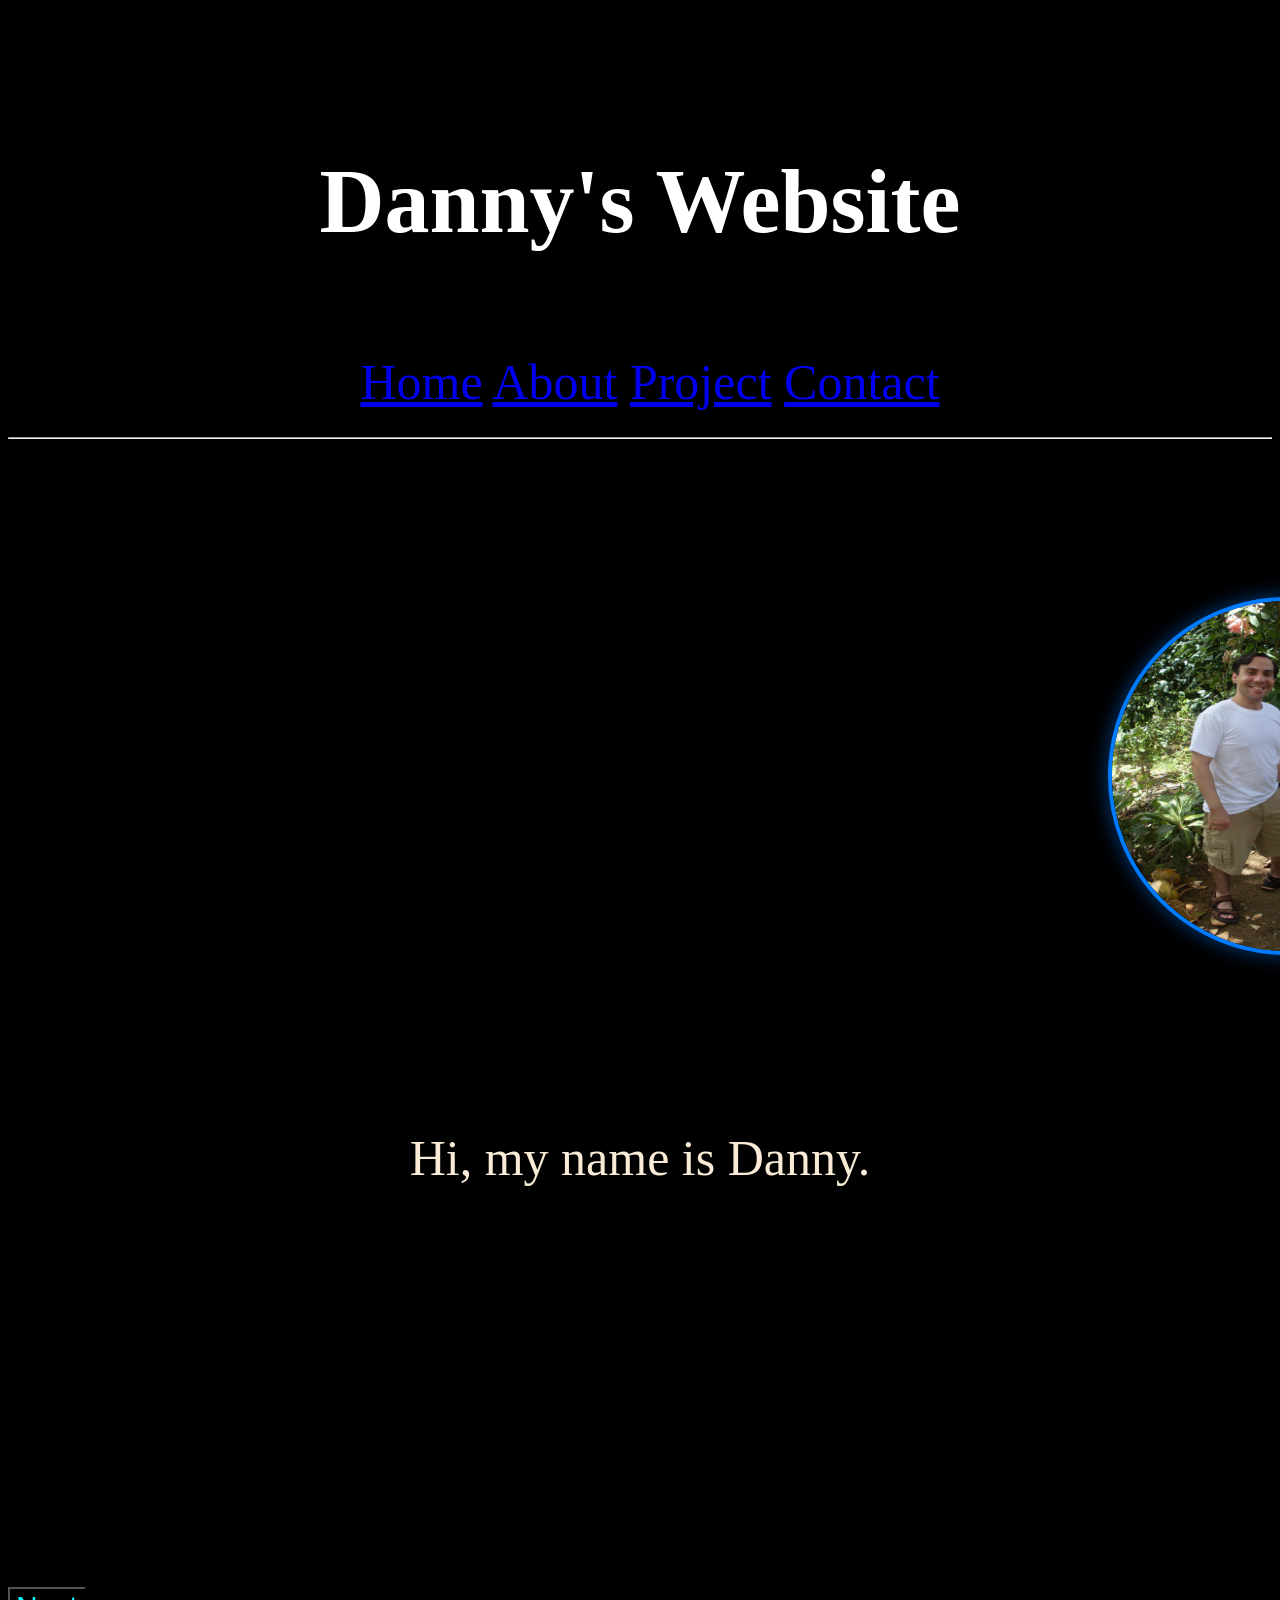
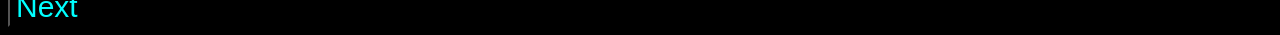
<file: index.html>
<!DOCTYPE html>
<html lang="en">
    <head>
        <meta charset="UTF-8">
        <link rel="stylesheet" href="styles.css">
        <title>Site</title>
    </head>
    <body>
               <h3>Danny's Website</h3>
        <div class="container">
            <a href="index.html">Home</a>
            <a href="about.html">About</a>
            <a href="skills.html">Project</a>
            <a href="contact.html">Contact</a>
        </div>
        <br>
    <hr>
    
    
        <div class="image-wrapper">
            <img src="images/danny_pic.jpg" alt="Danny pic">
        </div>
        <p>Hi, my name is Danny. </p>
        <button onclick="goAbout()">Next</button>
        <script src="script.js"></script>
    
    </body>
    
</html>
</file>
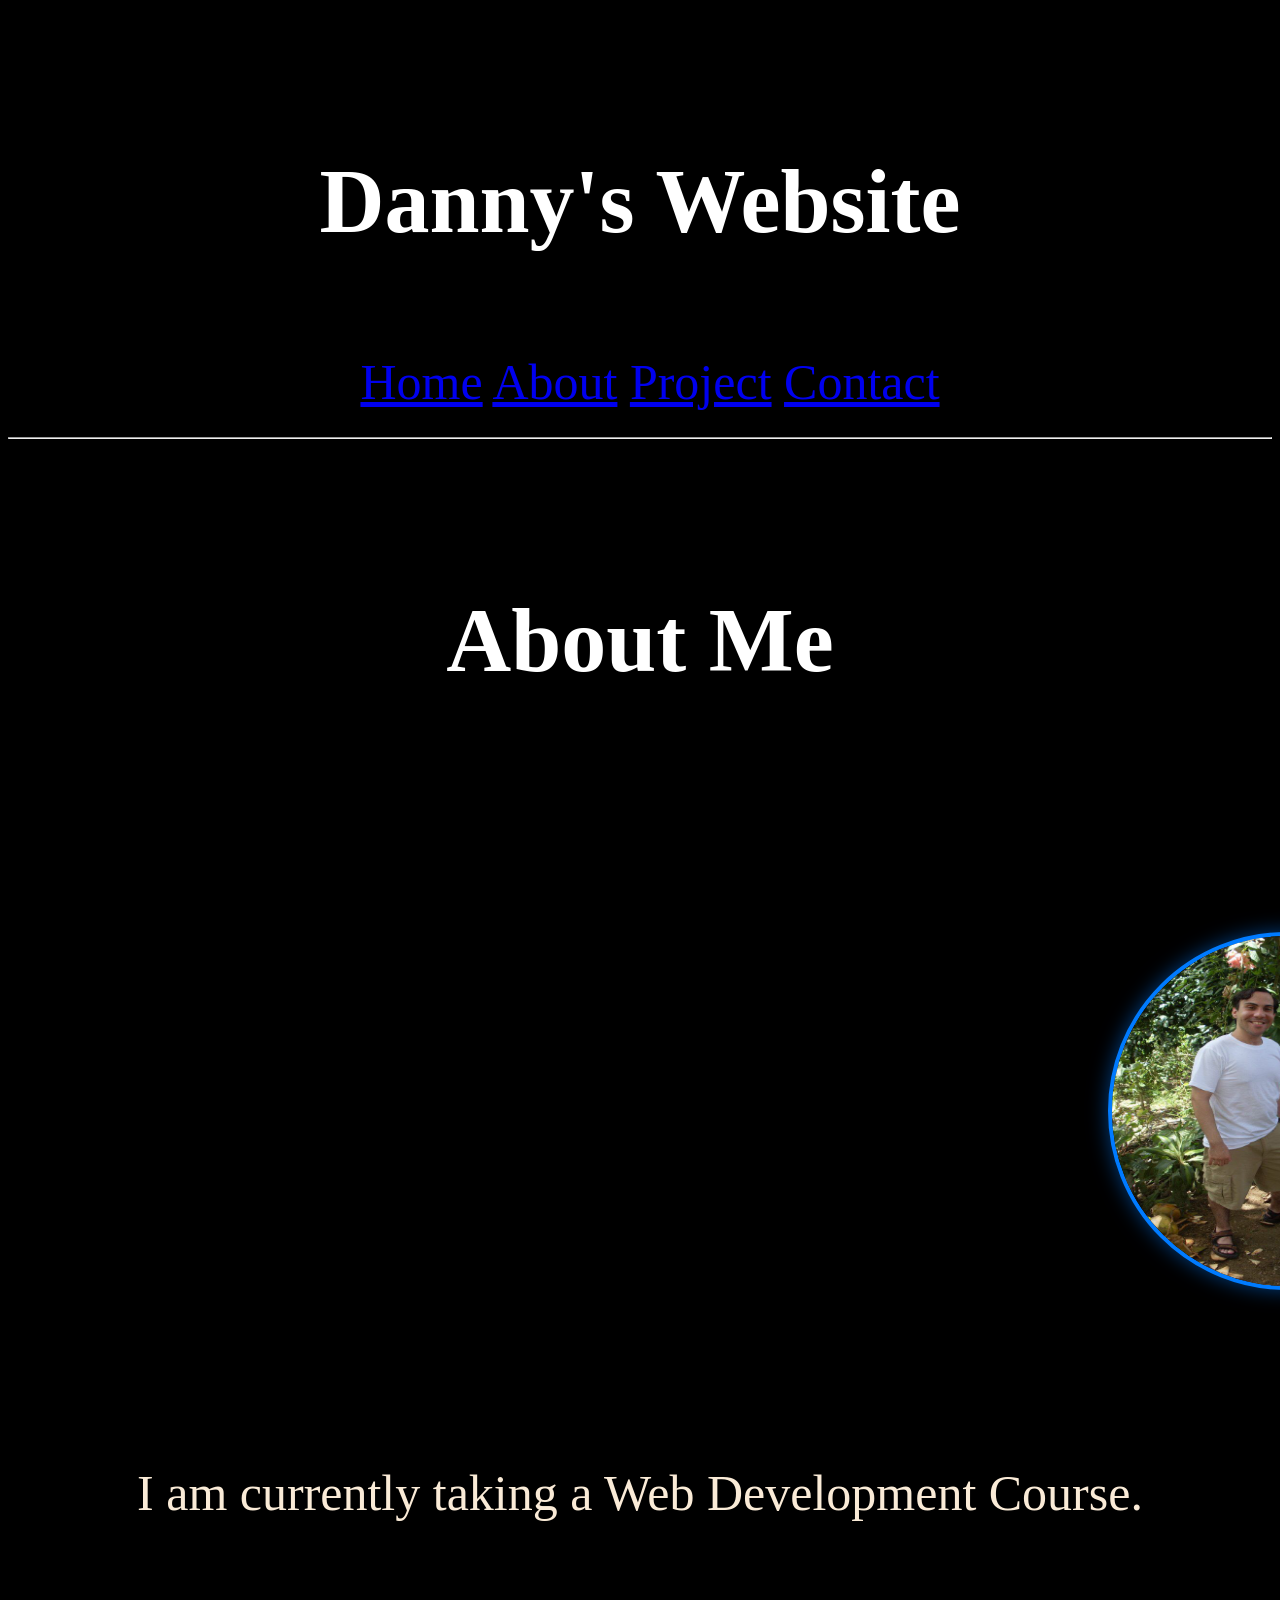
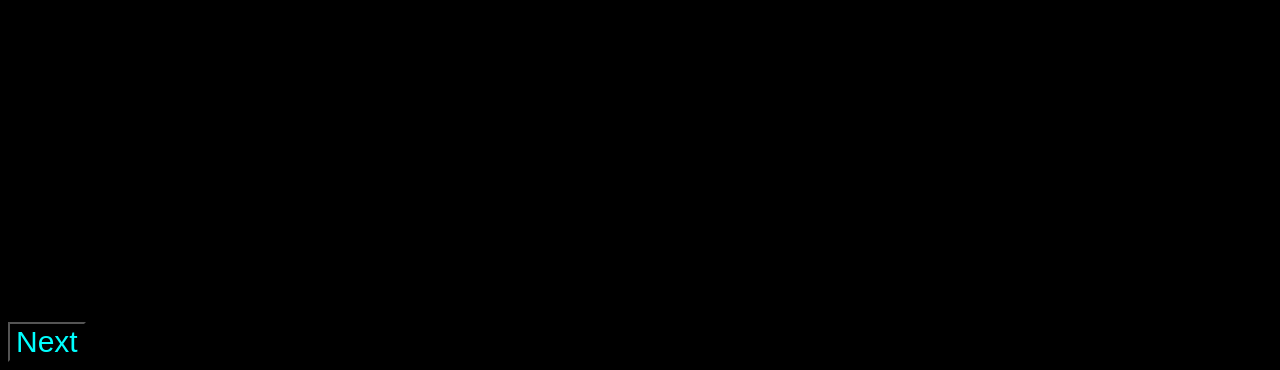
<file: about.html>
<!DOCTYPE html>
<html lang="en">
    <head>
        <meta charset="UTF-8">
        <link rel="stylesheet" href="styles.css">
        <title>My Site</title>
    </head>
    <body>
              <h3>Danny's Website</h3>
        <div class="container">
            <a href="index.html">Home</a>
            <a href="about.html">About</a>
            <a href="skills.html">Project</a>
            <a href="contact.html">Contact</a>
        </div>
        <br>
    <hr>
                                    <h3>About Me</h3>

        <div class="image-wrapper">
            <img src="images/danny_pic.jpg" alt="Danny pic">
        </div>
                                    
                                    
         <p>I am currently taking a Web Development Course.</p>

        



    <button onclick="goProject()">Next</button>
    <script src="script.js"></script>
    </body>
    
</html>
</file>
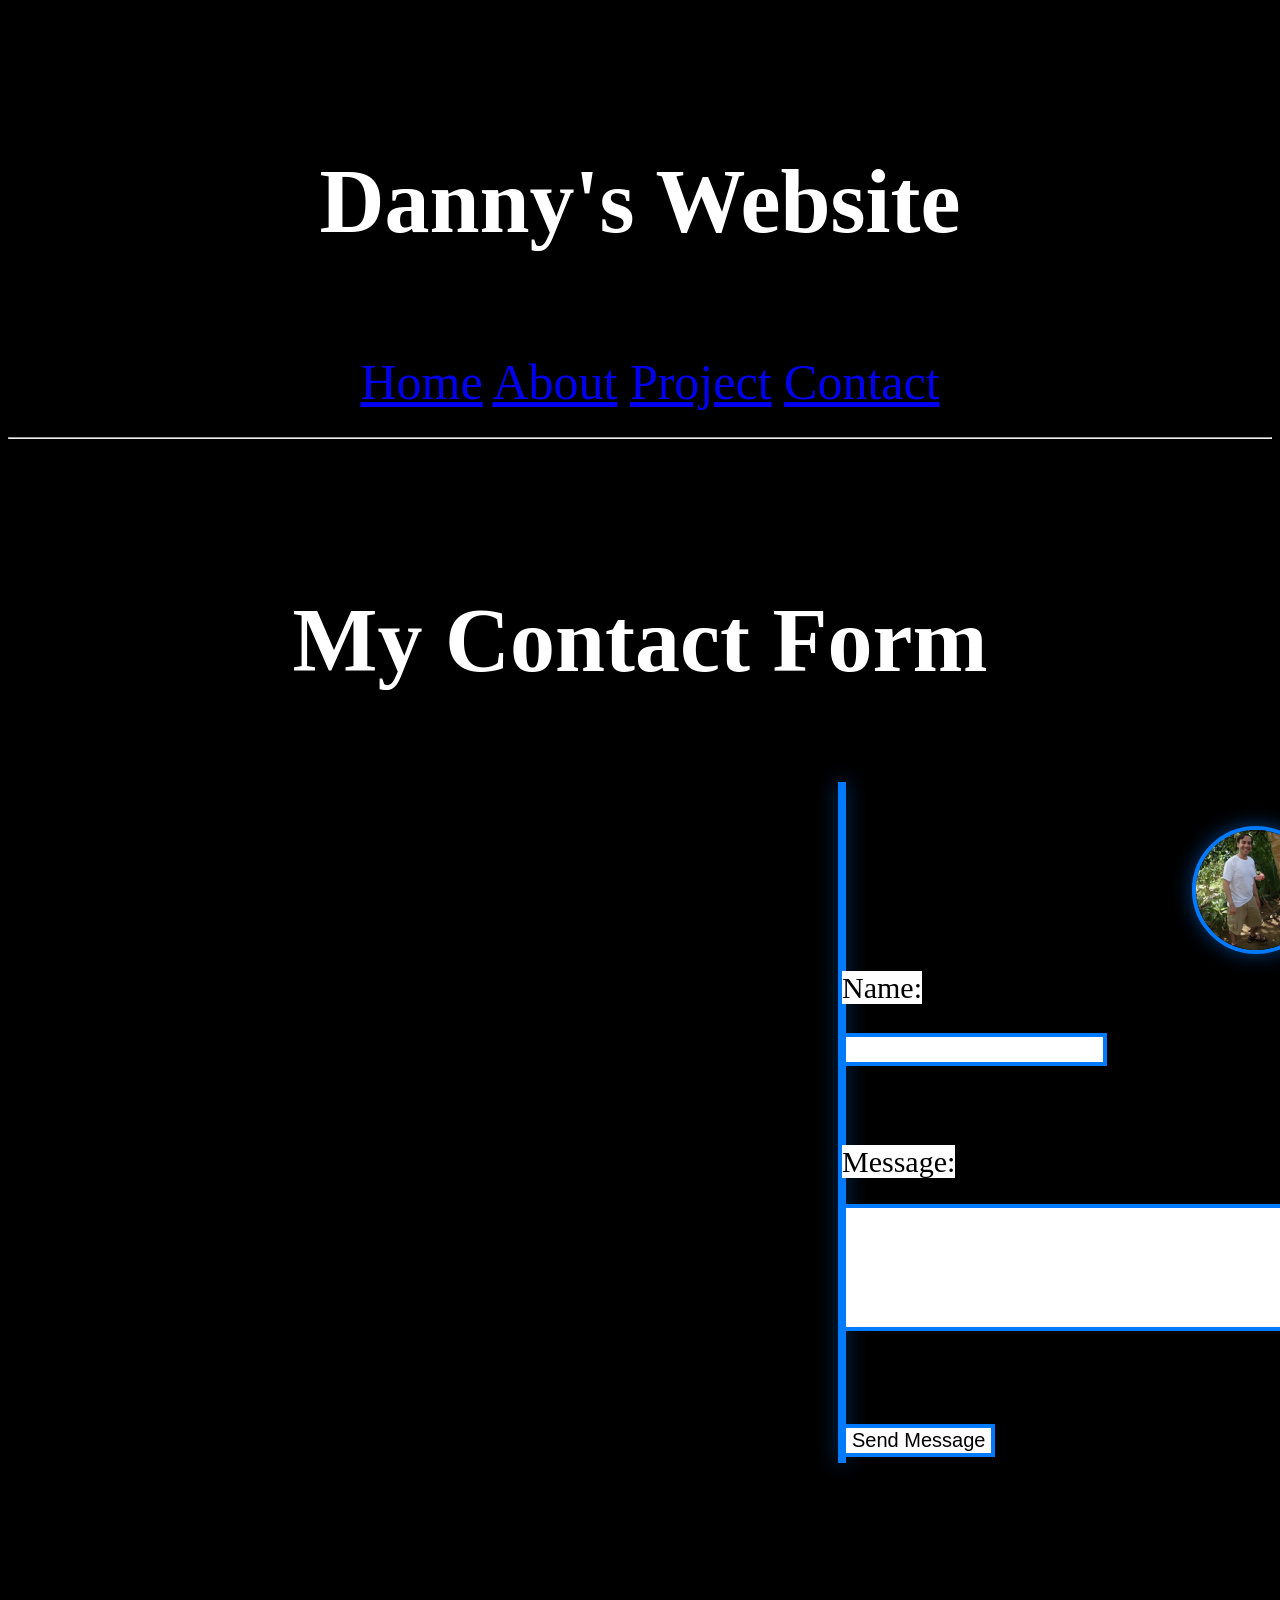
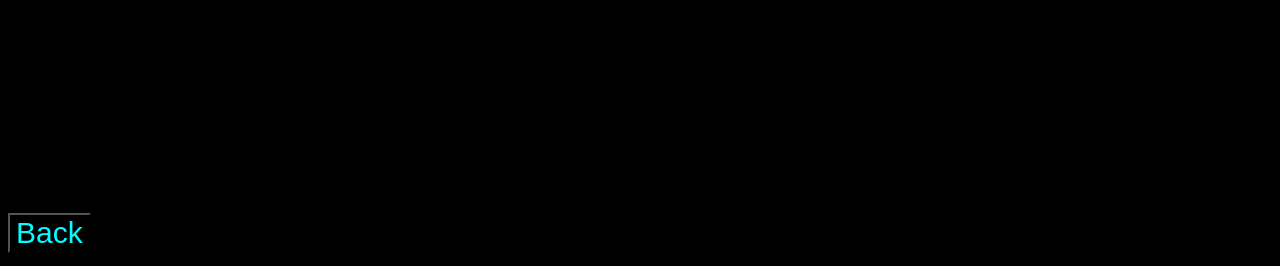
<file: contact.html>
<!DOCTYPE html>
<html lang="en">
    <head>
        <meta charset="UTF-8">
        <link rel="stylesheet" href="styles.css">
        <title>My Site</title>
    </head>
    <body>
              <h3>Danny's Website</h3>
        <div class="container">
            <a href="index.html">Home</a>
            <a href="about.html">About</a>
            <a href="skills.html">Project</a>
            <a href="contact.html">Contact</a>
        </div>
        <br>
    <hr>
            <h3>My Contact Form</h3>
        
    <form action="contact.php" method="Post" target="D1AZ1981@hotmail.com">
        <img src="images/danny_pic.jpg" alt="Danny logo" class="logo-1">
        <div class="logo">DD</div>
        <br>
        
        <label for="name">Name:</label><br>
        <input type="text" name="name"><br><br>
        <label for="message">Message:</label><br>
        <textarea name="message" rows="5" cols="60"
        maxlength="2000"></textarea><br><br>
              <input type="submit" name="submit" value="Send Message">
    </form>



    <button onclick="goHome()">Back</button>
    <script src="script.js"></script>
    </body>
    
</html>
</file>
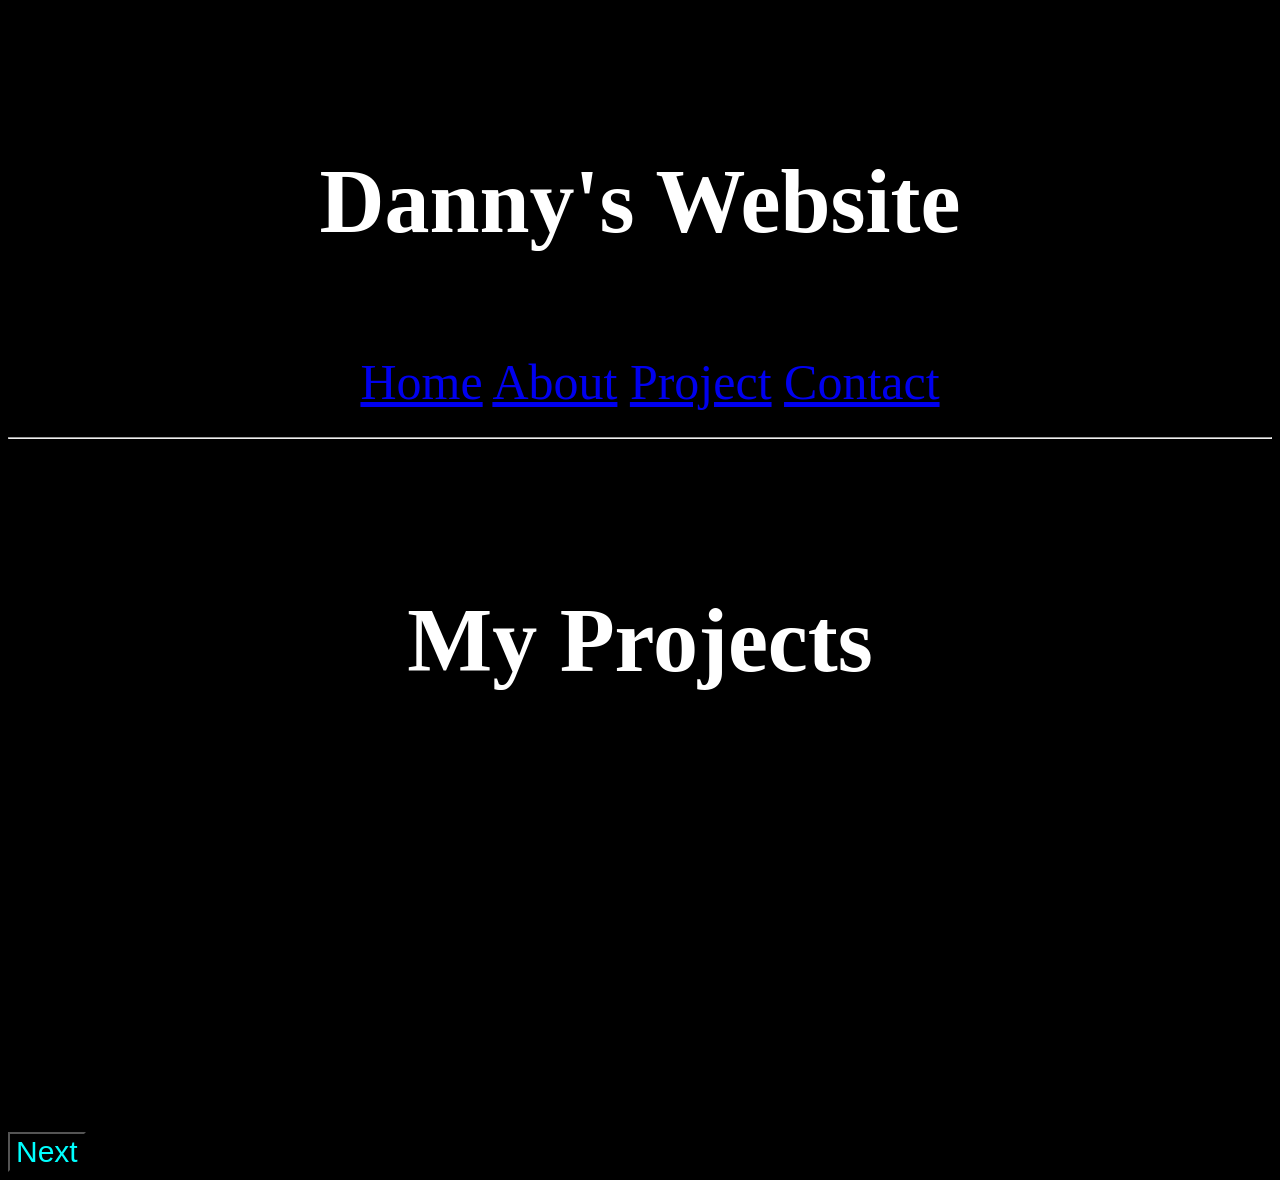
<file: project.html>
<!DOCTYPE html>
<html lang="en">
    <head>
        <meta charset="UTF-8">
        <link rel="stylesheet" href="styles.css">
        <title>My Site</title>
    </head>
    <body>
              <h3>Danny's Website</h3>
        <div class="container">
            <a href="index.html">Home</a>
            <a href="about.html">About</a>
            <a href="project.html">Project</a>
            <a href="contact.html">Contact</a>
        </div>
        <br>
    <hr>
    
    
            <h3>My Projects</h3>
    <button onclick="goContact()">Next</button>
    <script src="script.js"></script>
    </body>
    
</html>
</file>
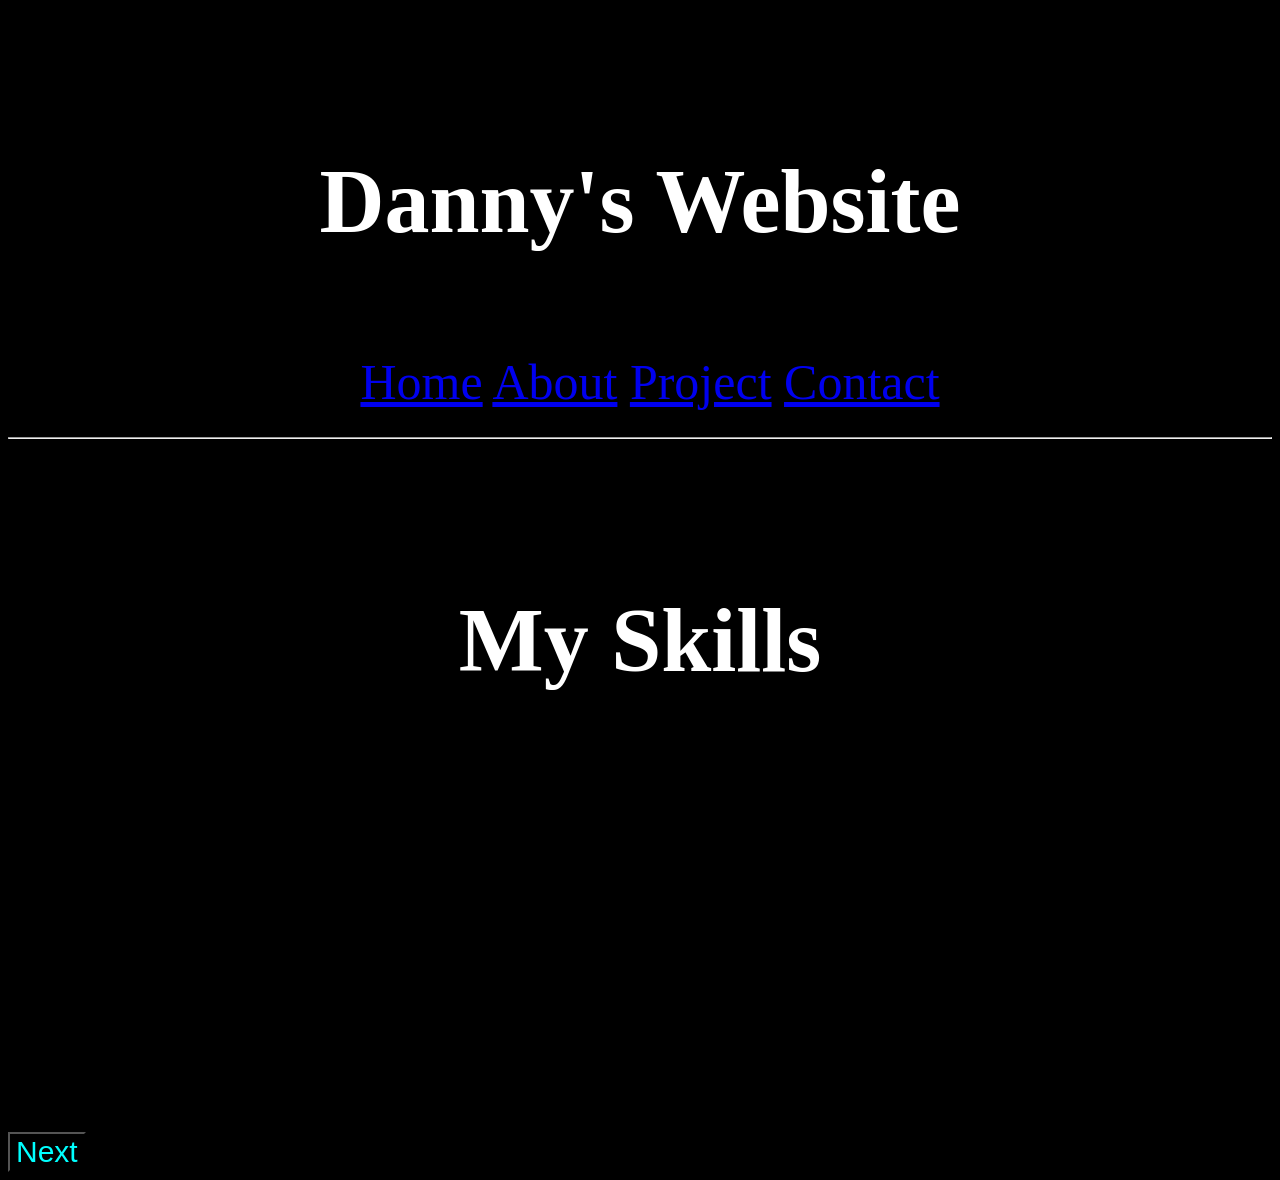
<file: skills.html>
<!DOCTYPE html>
<html lang="en">
    <head>
        <meta charset="UTF-8">
        <link rel="stylesheet" href="styles.css">
        <title>My Site</title>
    </head>
    <body>
              <h3>Danny's Website</h3>
        <div class="container">
            <a href="index.html">Home</a>
            <a href="about.html">About</a>
            <a href="skills.html">Project</a>
            <a href="contact.html">Contact</a>
        </div>
        <br>
    <hr>
    
    
            <h3>My Skills</h3>
    <button onclick="goContact()">Next</button>
    <script src="script.js"></script>
    </body>
    
</html>
</file>
<file: styles.css>
* {
    background-color: black;
}
h3 {
    color: white;
    text-align: center;
    margin-top: 150px;
    font-size: 90px;
}
hr {
    border-style: 30px;
    color: blue;
}
img {
    height: 350px;
    width: 350px;
    border-radius: 50%;
    margin-top: 130px;
    align-items: center;
    margin-left: 1080px;
    border: 4px solid #007bff;
    box-shadow: 0 0 20px rgba(0, 123,255, 0.5);
}
.image-wrapper {
    background: linear-gradient(135debg, #ff7e5f, #feb47b);
    padding: 20px; /* optional */
    display: in-line-block;
    
    
}
.container {
    text-align: center;
    text-decoration: solid;
    font-size: 50px;
    margin-left: 20px;
    margin-top: 100px;
    align-content: space-between;
    object-fit: cover;
}

a:hover {
    color: aqua;
}
button {
    color: aqua;
    font-size: 30px;
    margin-top: 350px;

}
button:hover {
    color:white;
}
p {
    text-align: center;
    font-size: 50px;
    color: antiquewhite;
    margin-top: 150px;
}
form {
    background-color: white;
    border: 4px solid #007bff;
    box-shadow: 0 0 20px rgba(0, 123,255, 0.5);
    font-size: 50px;
    margin-right: 830px;
    margin-left: 830px;
    
    

}
textarea {
    background-color: white;
    font-size: 20px;
    border: 4px solid #007bff;
    margin-top: 20px;
}
input {
    background-color: white;
    font-size: 20px;
    border: 4px solid #007bff;
    
}
label {
    background-color: white;
    font-size: 30px;
    
    
}
.logo {
    width: 70px;
    height: 70px;
    border-radius: 50%;
    background: linear-gradient(135deg, blue, purple);
    color: white;
    display: flex;
    align-items: center;
    justify-content: center;
    font-size: 28px;
    font-weight: bold;
    margin-left: 770px;
    margin-top: -170px;

}
.logo-1 {
    width: 120px;
    height: 120px;
    border-radius: 50%;
    object-fit: cover;
    display: flex;
    justify-content: center;
    margin: 40px;
    margin-left: 350px;
}
</file>
